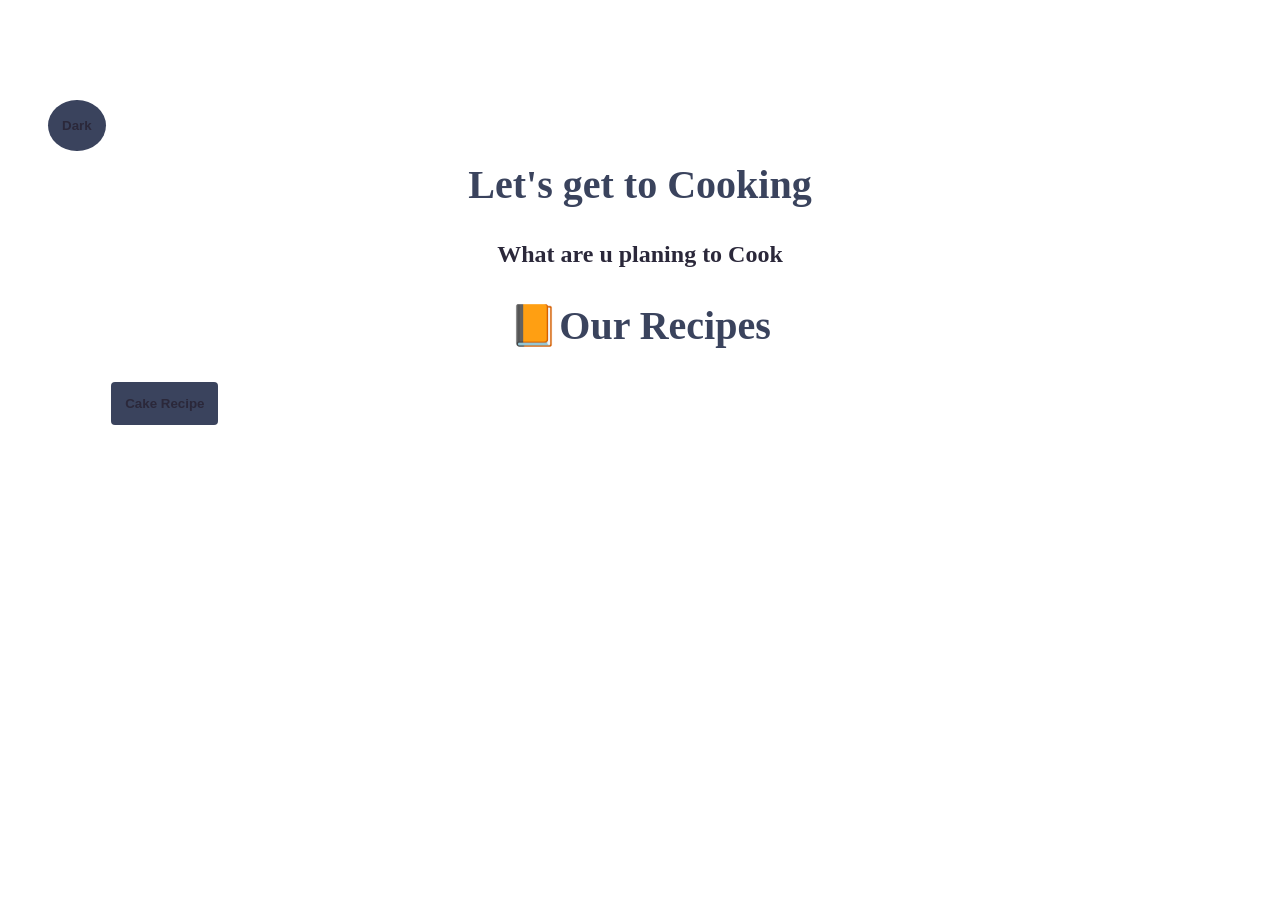
<file: index.html>
<!DOCTYPE html>
<html lang="en">
  <head>
    <meta charset="UTF-8" />
    <meta name="viewport" content="width=device-width, initial-scale=1.0" />
    <link rel="stylesheet" href="index.css" />
    <title>Recipe Book</title>
  </head>
  <body>
    <header>
      <button class="toggle">Dark</button>
    </header>
    
    <section>
        <h1>Let's get to Cooking</h1>
        <h2>What are u planing to Cook</h2>
        <h1>📙Our Recipes</h1>

        <Button type="submit" class="cakeRecipeBtn">Cake Recipe</Button>
    </section>

    <script src="index.js"></script>
  </body>
</html>
</file>
<file: index.css>
* {
  box-sizing: border-box;
}

:root {
  --base-color: #ECF2FF;
  --base-variant: #e5edff;
  --text-color: #2B283A;
  --secondary-text: #4A4E74;
  --primary-color: #3a435d;
  --accent-color: #0071ff;
}

html {
  transition: all 0.5s ease-in;
}

html.dark {
  --base-color: #070b1d;
  --base-variant: #101425;
  --text-color: #ffffff;
  --secondary-text: #a4a5b8;
  --primary-color: #3a435d;
  --accent-color: #0071ff; 
}

html.dark {
  background-color: #111;
  color: var(--secondary-text);
}

body {
  font-family: "Bubblegum Sans", sans-serif;
  color: var(--text-color);
  min-height: 100vh;
}

header{
  text-align: justify;
  padding: 40px;
}

section {
  width: 90%;
  margin: 0 auto;
  text-align: justify;
  padding: 40px;
}

h1,
h2 {
  color: var(--secondary-color);
  font-family: "Bubblegum Sans";
  text-align: center;
}

h1 {
  color: var(--primary-color);
  font-size: 2.5rem;
  text-align: center;
}

button{
  padding: 14px;
  border: none;
  border-radius: 4px;
  color: var(--text-color);
  background-color: var(--primary-color);
  font-weight: bolder;
  cursor: pointer;
}

.toggle {
  cursor: pointer;
  background-color: var(--primary-color);
  color: var(--secondary-color);
  border: 0;
  border-radius: 50%;
  padding: 18px 14px;
  position: absolute;
  top: 100px;
  margin-bottom: 1rem;
}

.toggle:focus {
  outline: none;
}
</file>
